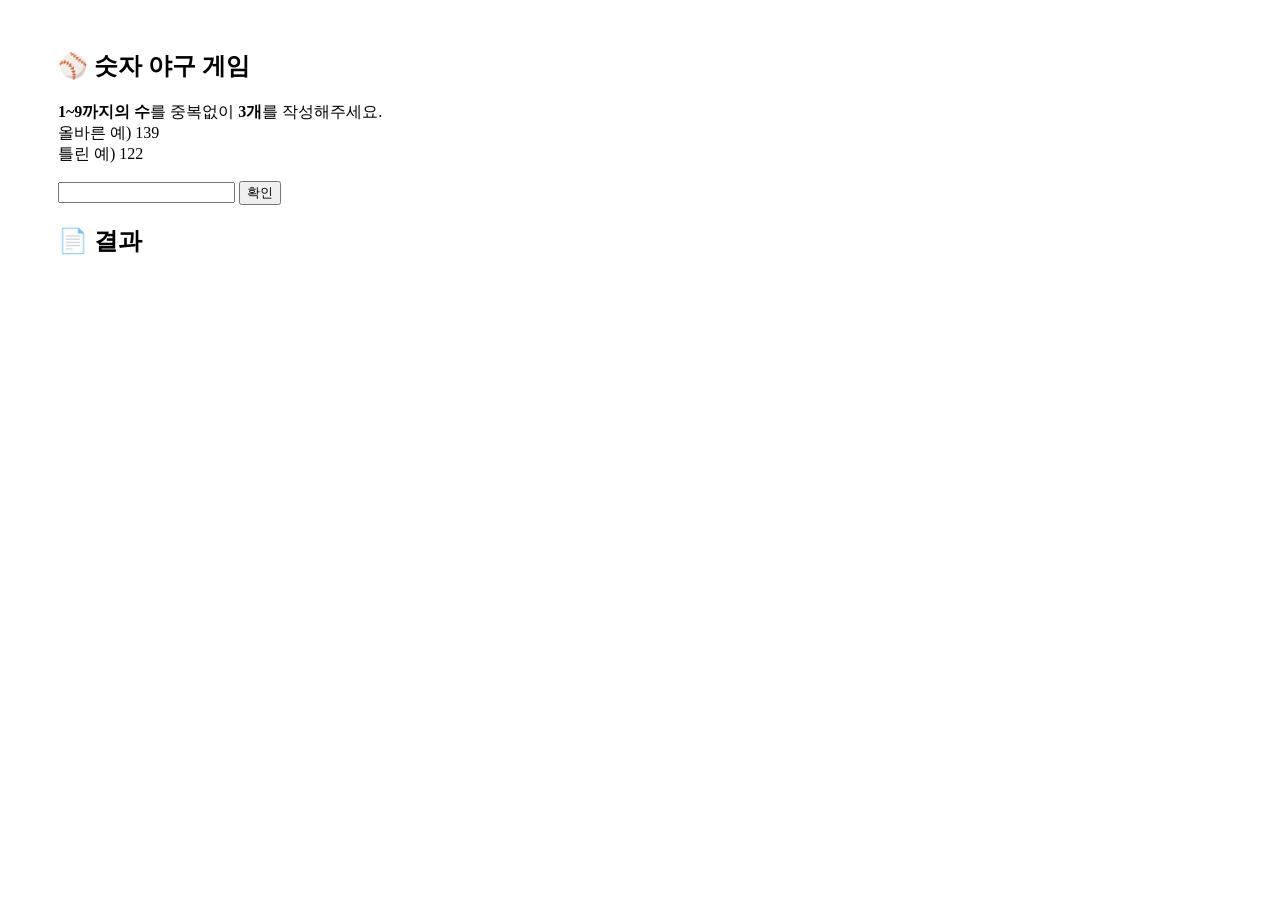
<file: baseball/index.html>
<!DOCTYPE html>
<html lang="en">

<head>
    <meta charset="UTF-8">
    <meta http-equiv="X-UA-Compatible" content="IE=edge">
    <meta name="viewport" content="width=device-width, initial-scale=1.0">
    <title>Document</title>
    <link rel="stylesheet" href="./style.css">
</head>

<body>
    <section class="baseballGameBox">
        <h1>⚾️ 숫자 야구 게임</h1>
        <p>
        <div><b>1~9까지의 수</b>를 중복없이 <b>3개</b>를 작성해주세요.</div>
        <div>올바른 예) 139</div>
        <div>틀린 예) 122</div>
        </p>


        <input type="text" name="baseballNumber" id="baseballNumber" maxlength='3'>
        <button class="baseballNumberConfirmBtn">확인</button>

        <h2>📄 결과</h2>
        <div class="answer"></div>
        <button class="hidden" id="game-restart-button">재시작</button>
    </section>

    <script src="/js/baseball.js"></script>
</body>

</html>
</file>
<file: baseball/style.css>
.hidden {
    visibility: hidden;
}

.baseballGameBox {
    margin-top: 50px;
    margin-left: 50px
}
</file>
